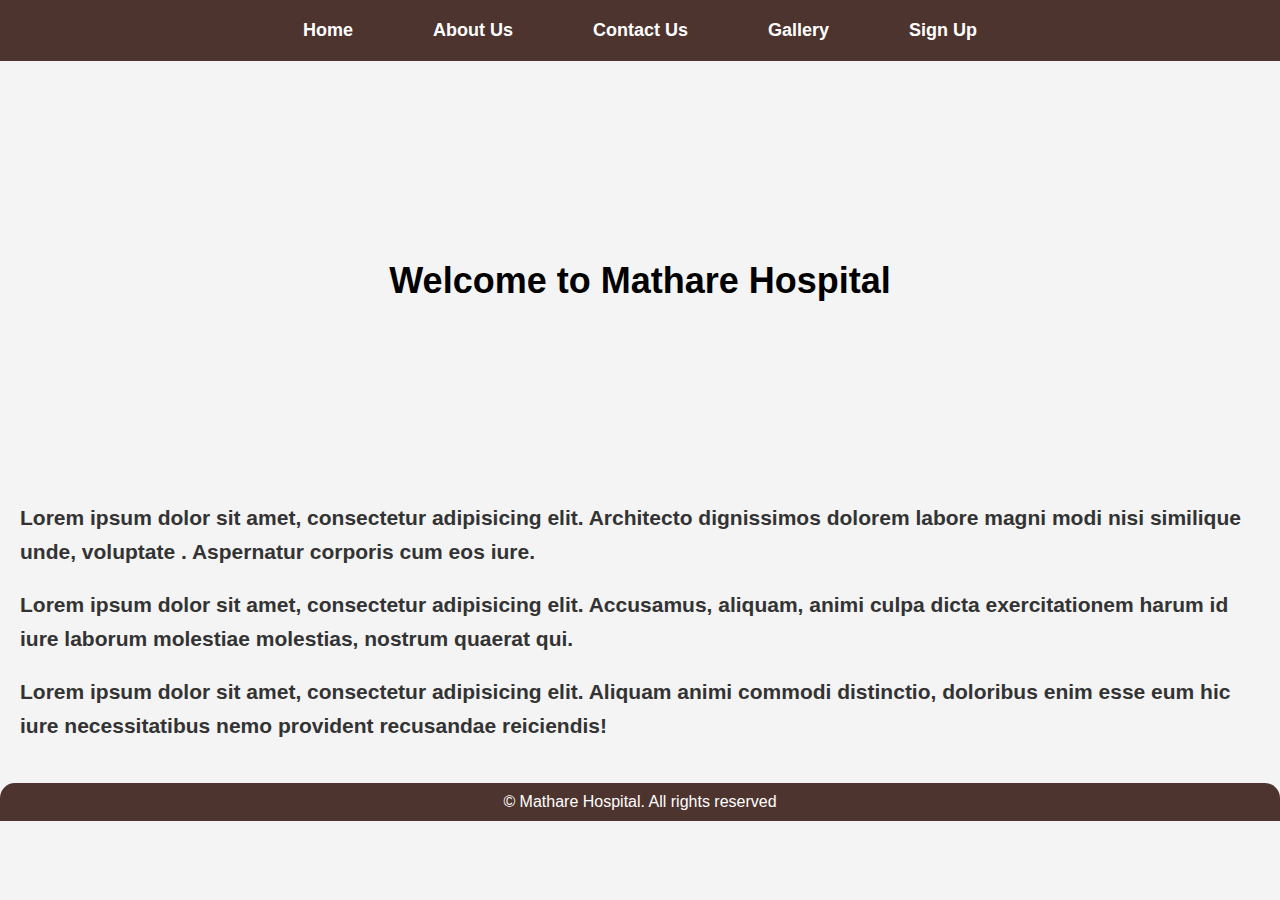
<file: index.html>
<!DOCTYPE html>
<html lang="en">
<head>
    <meta charset="UTF-8">
    <title>Home - Mathare Hospital</title>
    <link rel="stylesheet" href="css/style.css">
</head>
<body>
<nav>
  <ul>
    <li><a href="#">Home</a></li>
    <li><a href="">About Us</a></li>
    <li><a href="">Contact Us</a></li>
    <li><a href="">Gallery</a></li>
    <li><a href="">Sign Up</a></li>
  </ul>

</nav>
<div class="hero-image">
    <div class="hero-text">Welcome to Mathare Hospital</div>

</div>
<main>
    <section class="content">
        <p>Lorem ipsum dolor sit amet, consectetur adipisicing elit.
            Architecto dignissimos dolorem labore magni modi nisi similique unde, voluptate
            . Aspernatur corporis cum eos iure.</p>
        <p>Lorem ipsum dolor sit amet, consectetur adipisicing elit.
            Accusamus, aliquam, animi culpa dicta exercitationem harum id
            iure laborum molestiae molestias, nostrum quaerat qui.</p>
        <p>Lorem ipsum dolor sit amet, consectetur adipisicing elit.
            Aliquam animi commodi distinctio, doloribus enim esse eum
            hic iure necessitatibus nemo provident recusandae reiciendis!</p>
    </section>
</main>
<footer>
    &copy Mathare Hospital. All rights reserved
</footer>

</body>
</html>
</file>
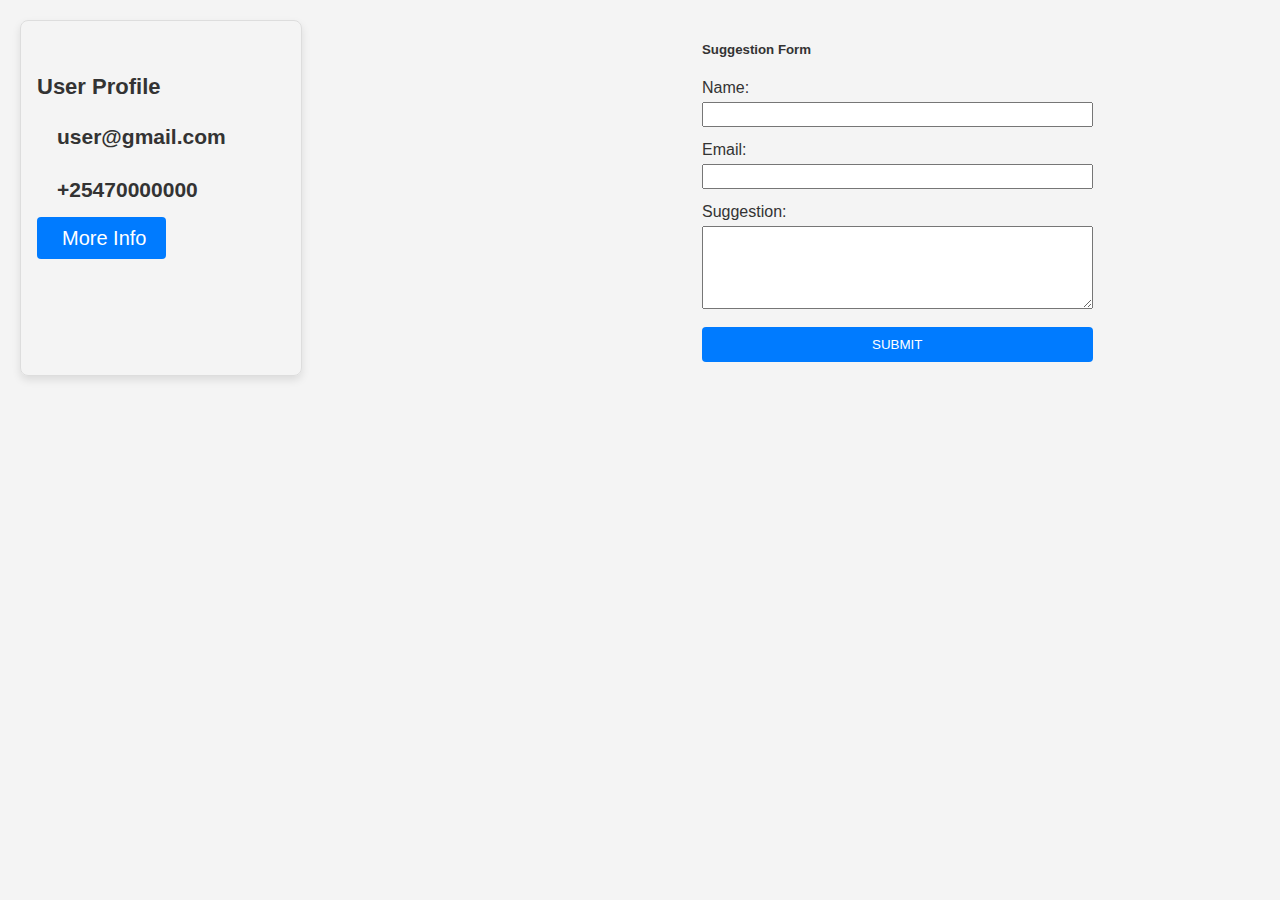
<file: contactus.html>
<!DOCTYPE html>
<html lang="en">
<head>
    <meta charset="UTF-8">
    <title>Contact Us</title>
    <link rel="stylesheet" href="css/style.css">
    <link rel="icon" type="image/x-icon" href="resources/images/favicon.png">
    <link rel="stylesheet" href="https://cdnjs.cloudflare.com/ajax/libs/font-awesome/6.6.0/css/all.min.css" integrity="sha512-Kc323vGBEqzTmouAECnVceyQqyqdsSiqLQISBL29aUW4U/M7pSPA/gEUZQqv1cwx4OnYxTxve5UMg5GT6L4JJg==" crossorigin="anonymous" referrerpolicy="no-referrer" />
</head>
<body>
<div class="container">
    <div class="card">
        <h5 class="card-title"><i class="fa-solid fa-user"></i>User Profile</h5>
        <div class="card-text">
            <p><i class="fa-solid fa-envelope"></i>user@gmail.com</p>
        <p><i class="fa-solid fa-phone"></i>+25470000000</p>
            <a href="" class="btn"><i class="fa-solid fa-circle-info"></i>More Info</a>
        </div>

    </div>
    <div class="form">
        <h5>Suggestion Form</h5>
        <form action="">
           <div class="form-group">
               <label for="name">Name: </label>
               <input type="text" id="name" name="name">
           </div>

             <div class="form-group">
               <label for="email">Email: </label>
               <input type="text" id="email" name="email">
           </div>

             <div class="form-group">
               <label for="suggestion">Suggestion: </label>
                 <textarea name="suggestion" id="suggestion"  rows="5"></textarea>
             </div>

            <div class="form-group">
                <input type="submit" value="SUBMIT">
            </div>

        </form>
    </div>

</div>

</body>
</html>
</file>
<file: css/style.css>
body{
    background-color: #f4f4f4;
    font-family: Arial, sans-serif;
    margin: 0;
    padding: 0;
    color: #333;
}
nav{
    background-color: #4E342E;
    display: flex;
    justify-content: center;
    align-items: center;
    padding: 20px;
    position: sticky;
    top: 0;
    z-index: 100;
}
nav ul{
    display: flex;
    list-style-type: none;
    margin: 0;
    padding: 0;
}
nav ul li{
    margin: 0 20px;
}
nav ul li a{
    text-decoration: none;
    font-size: 18px;
    font-weight: bold;
    color: white;
    padding: 10px 20px;
    border-radius: 50px;
    transition: all 0.3s ease-in-out;
}
nav ul li a:hover{
    background-color: #f4f4f4;
    color: #4E342E;
}
.hero-image{
    background-image: url("https://cdn.pixabay.com/photo/2024/04/10/00/46/hospital-8687007_960_720.jpg");
    background-size: cover;
    background-position: center;
    height: 400px;
    border-radius: 15px;
    margin: 20px;
}
.hero-text{
    text-align: center;
    position: relative;
    top: 50%;
    transform: translateY(-50%);
    color: black;
    font-size: 36px;
    font-weight: bold;

}
p{
    color: #333;
    font-size: 21px;
    font-weight: bold;
    margin: 20px;
    line-height: 1.6;
}
footer{
    text-align: center;
    padding: 10px;
    background-color: #4E342E;
    color: white;
    border-radius: 15px 15px 0 0;
    margin-top: 40px;
}
@media (max-width: 768px) {
    nav ul{
        flex-direction: column;
    }
    nav ul li{
        margin: 10px 0;
    }
    .hero-text{
        font-size: 24px;
    }
    p{
        font-size: 15px;
    }

}
/*Contact page styling*/

.container{
    display: flex;
    justify-content: space-between;
    margin: 20px;
}
.card{
    border: 1px solid #ddd;
    border-radius: 8px;
    padding: 16px;
    width: 20%;
    box-shadow: 0 4px 8px rgba(0,0,0,0.1);
}
.card-title{
    font-size: 22px;
    margin-bottom: 15px;
}
.card-text{
    margin-bottom: 12px;
}
.btn{
    padding: 10px 20px;
    font-size: 20px;
    color: #fff;
    background-color: #007bff;
    border: none;
    border-radius: 4px;
    text-decoration: none;
    cursor: pointer;
}
.btn i{
    margin-right: 5px;
}
.form{
    width: 45%;
}
.form-group{
    margin-bottom: 14px;
}
.form-group label{
    display: block;
    margin-bottom: 5px;
}
.form-group input, .form-group textarea{
    width: 70%;
    padding: 3px;
    box-sizing: border-box;
}
.form-group input[type="submit"]{
    padding: 10px 20px;
    background-color: #007bff;
    color: #fff;
    border: none;
    border-radius: 4px;
    cursor: pointer;
}
</file>
